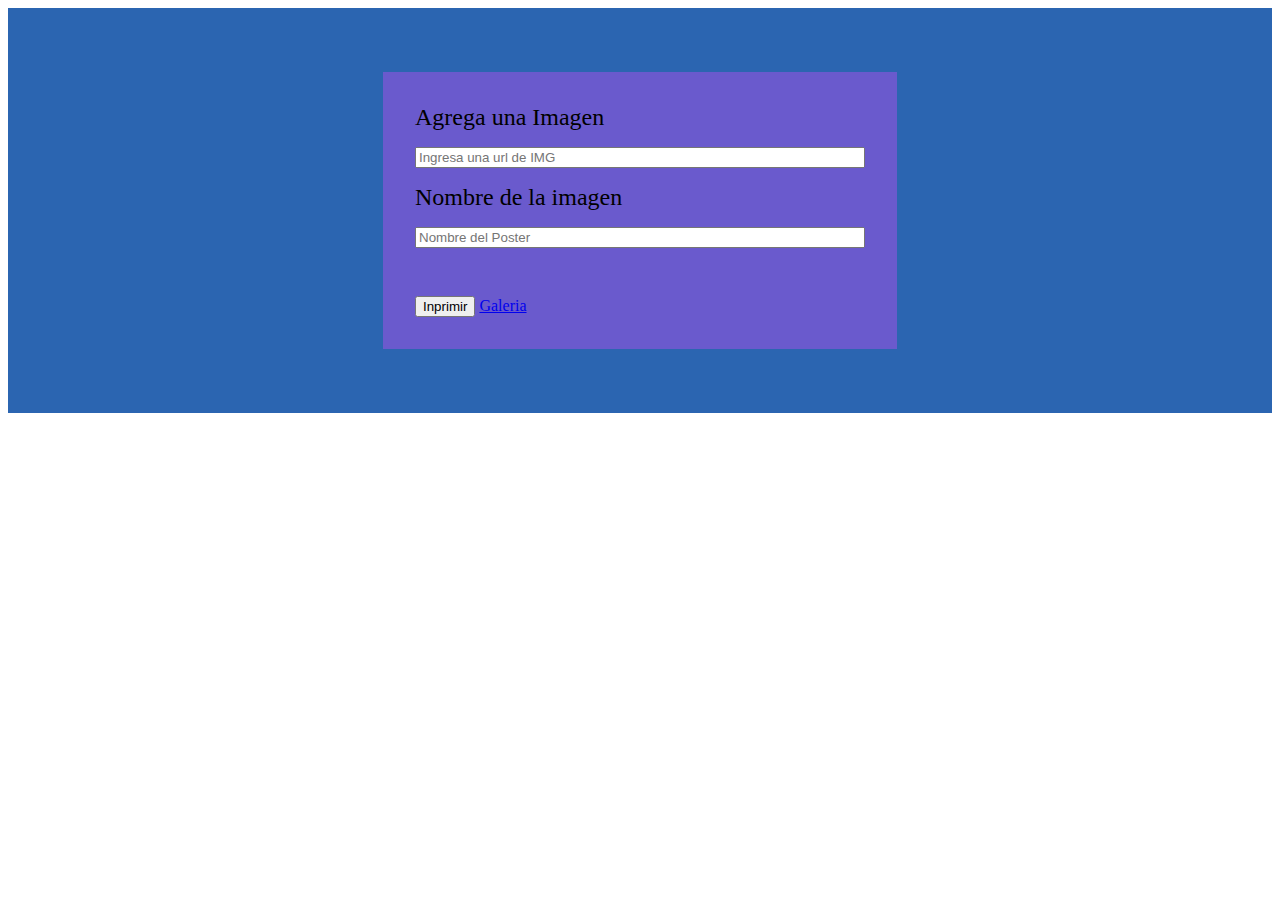
<file: html/index.html>
<!DOCTYPE html>
<html lang="en">
<head>
    <meta charset="UTF-8">
    <meta http-equiv="X-UA-Compatible" content="IE=edge">
    <meta name="viewport" content="width=device-width, initial-scale=1.0">
    <title>Document</title>
<!-- CSS only -->
<link href="https://cdn.jsdelivr.net/npm/bootstrap@5.1.3/dist/css/bootstrap.min.css" rel="stylesheet" integrity="sha384-1BmE4kWBq78iYhFldvKuhfTAU6auU8tT94WrHftjDbrCEXSU1oBoqyl2QvZ6jIW3" crossorigin="anonymous">
    <link rel="stylesheet" href="/css/style.css">

</head>
<body>

<section>
    <form class="form" id="form">

        <div class="content">
            <label for="url" class="">
                Agrega una Imagen
            </label>

            <input type="text" class="form-control" id="url" name="url" placeholder="Ingresa una url de IMG">

            <label for="nombre" id="nombre">

                Nombre de la imagen
            </label>
            <input type="text" id="nombre" class="form-control" name="nombre" placeholder="Nombre del Poster">
        </div>

        <div class="botonera">
            <button class="btn btn-primary" id="submit">
                Inprimir
            </button>

            <a href="/html/galeria.html" class="btn btn-primary" id="btn-link">
               Galeria
            </a>
        </div>
        
    </form>
<div id="galeria" class="cards">

</div>
    
</section>



    
<script src="/js/index.js" type="module"></script>
<script src="/js/clases/clasePoster.js" type="module"></script>
    <!-- JavaScript Bundle with Popper -->
<script src="https://cdn.jsdelivr.net/npm/bootstrap@5.1.3/dist/js/bootstrap.bundle.min.js" integrity="sha384-ka7Sk0Gln4gmtz2MlQnikT1wXgYsOg+OMhuP+IlRH9sENBO0LRn5q+8nbTov4+1p" crossorigin="anonymous"></script>
</body>
</html>
</file>
<file: css/style.css>
section{
    display:grid;
    justify-content: center;
     background-color: rgb(43, 101, 177); 
   padding:4rem;
}


form{
    display: grid;
    padding: 2rem;
   gap: 3rem;

   width: 450px;
   background-color:slateblue;


}
.content{
    display: grid;
    
gap: 1rem;
font-size:24px;

}
</file>
